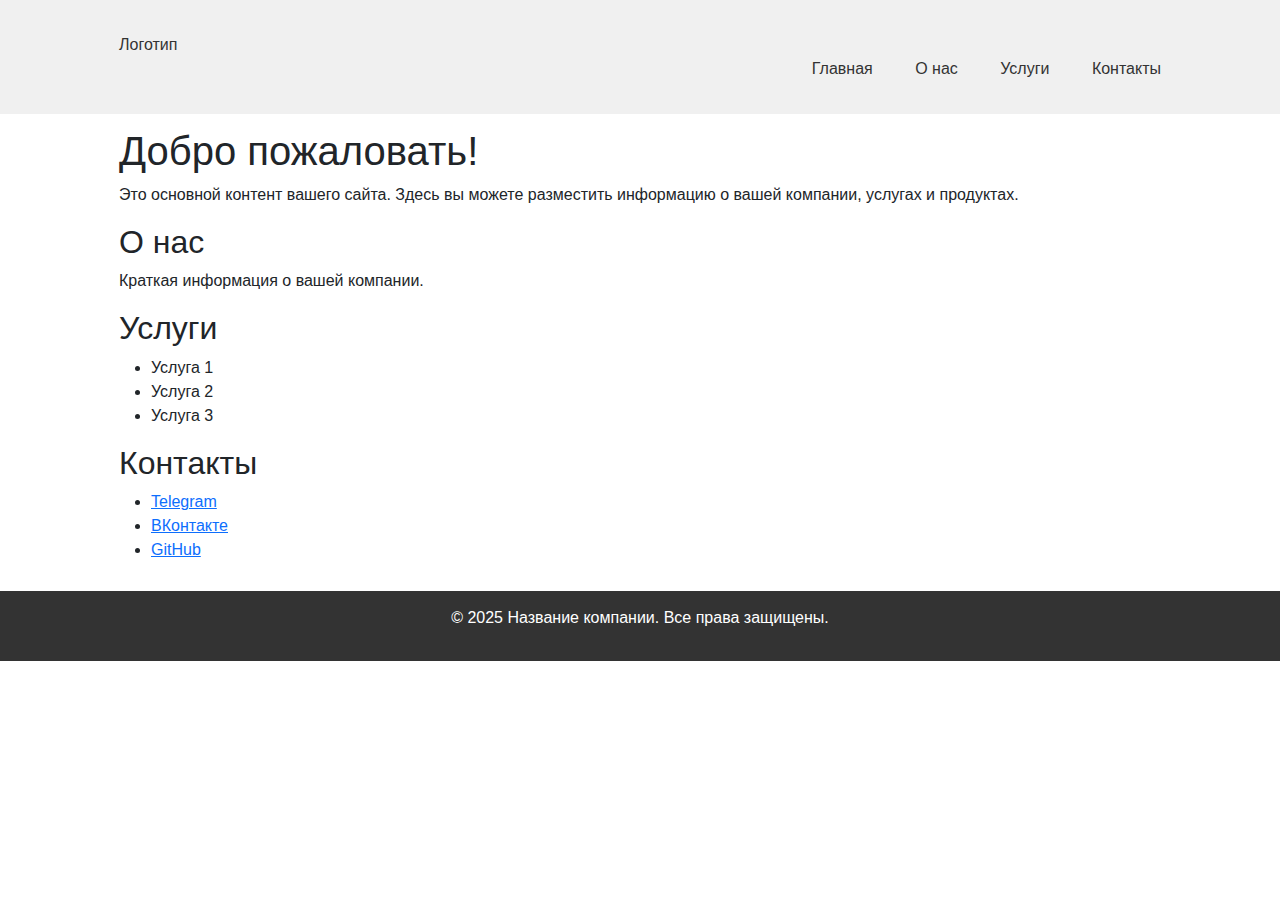
<file: index.html>
<!DOCTYPE html>
<html lang="ru">
<head>
  <link href="https://cdn.jsdelivr.net/npm/bootstrap@5.3.3/dist/css/bootstrap.min.css" rel="stylesheet" 
        integrity="sha384-QWTKZyjpPEjISv5WaRU9OFeRpok6YctnYmDr5pNlyT2bRjXh0JMhjY6hW+ALEwIH" crossorigin="anonymous">
  
  <script src="https://cdn.jsdelivr.net/npm/bootstrap@5.3.3/dist/js/bootstrap.bundle.min.js" 
          integrity="sha384-YvpcrYf0tY3lHB60NNkmXc5s9fDVZLESaAA55NDzOxhy9GkcIdslK1eN7N6jIeHz" crossorigin="anonymous"></script>
    <meta charset="UTF-8">
    <meta name="viewport" content="width=device-width, initial-scale=1.0">
    <title>Название компании</title>
    <link rel="stylesheet" href="style.css">
</head>
<body>

    <header>
        <div class="container">
            <a href="#" class="logo">Логотип</a>
            <nav>
                <ul>
                    <li><a href="#welcome">Главная</a></li>
                    <li><a href="#about">О нас</a></li>
                    <li><a href="#services">Услуги</a></li>
                    <li><a href="#contacts">Контакты</a></li>
                </ul>
            </nav>
        </div>
    </header>


    <main>
        <div class="container">
            
            <section id="welcome">
            <h1>Добро пожаловать!</h1>
            <p>Это основной контент вашего сайта. Здесь вы можете разместить информацию о вашей компании, услугах и продуктах.</p>
            </section>
            
            <section id="about">
                <h2>О нас</h2>
                <p>Краткая информация о вашей компании.</p>
            </section>

            <section id="services">
                <h2>Услуги</h2>
                <ul>
                    <li>Услуга 1</li>
                    <li>Услуга 2</li>
                    <li>Услуга 3</li>
                </ul>
            </section>
            
            
            <section id="contacts">
                <h2>Контакты</h2>
                <ul>
                    <li><a href="https://www.example.com">Telegram</a></li>
                    <li><a href="https://www.example.com">ВКонтакте</a></li>
                    <li><a href="https://www.example.com">GitHub</a></li>
                </ul>
                
            </section>
            
        </div>
    </main>

    <footer>
        <div class="container">
            <p>&copy; 2025 Название компании. Все права защищены.</p>
        </div>
    </footer>

</body>
</html>
</file>
<file: style.css>
body {
    font-family: sans-serif;
    margin: 0;
    padding: 0;
}

.container {
    max-width: 1068px;
    margin: 0 auto;
    padding: 13px;
}

header {
    background-color: #f0f0f0;
    padding: 20px 0;
}

header nav ul {
    list-style: none;
    margin: 0;
    padding: 0;
    text-align: right; 
}

header nav li {
    display: inline-block;
    margin-left: 38px;
}

header a {
    text-decoration: none;
    color: #333;
}

footer {
    background-color: #333;
    color: white;
    padding: 2px 0;
    text-align: center;
}
</file>
